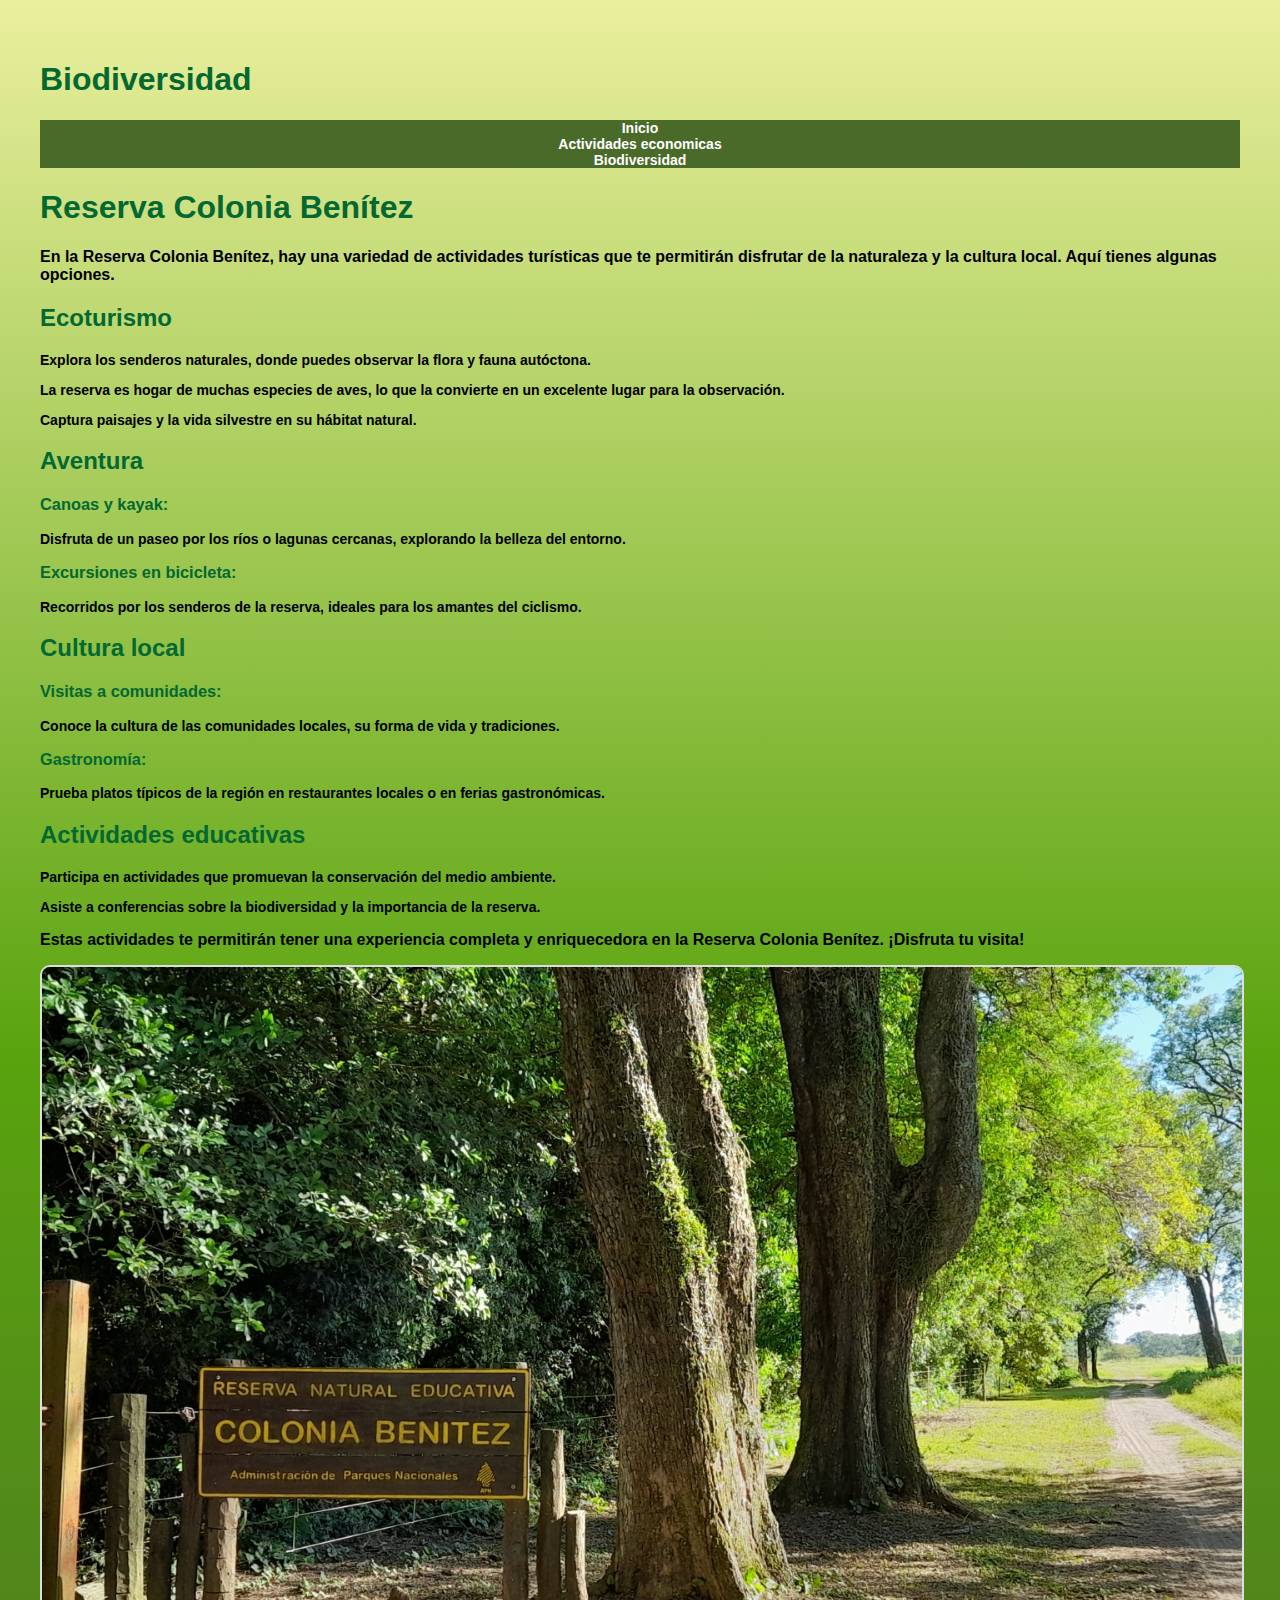
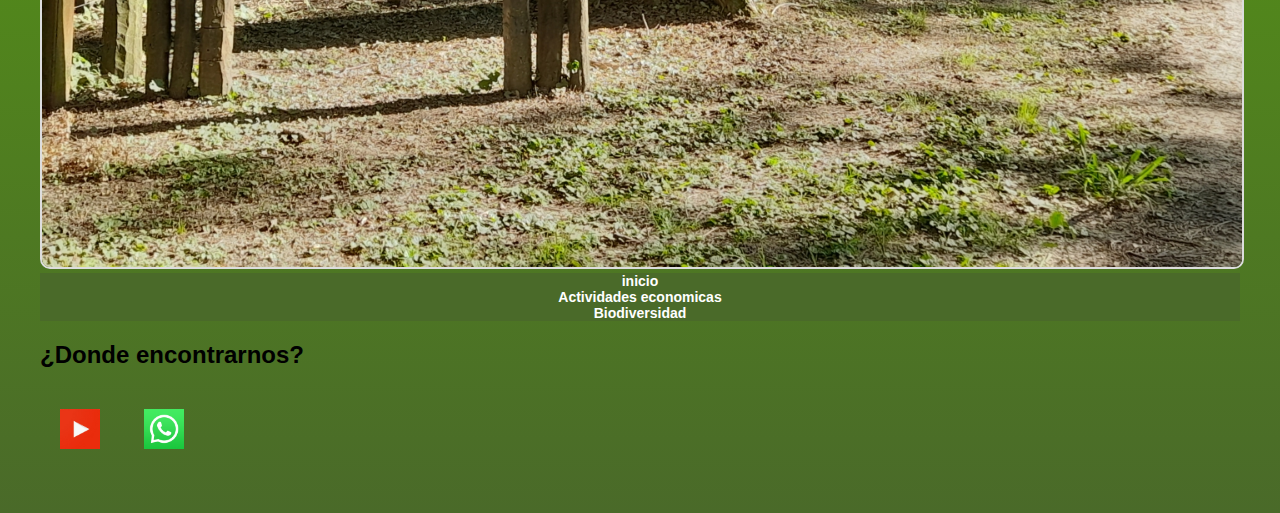
<file: actividades.objetivos/index.html>
<!DOCTYPE html>
<html lang="en">
<head>
    <meta charset="UTF-8">
    <meta name="viewport" content="width=device-width, initial-scale=1.0">
    <link rel="stylesheet" href="css/style.css">
</head>
<body>
    <header>
        <h1 id="titulo">Biodiversidad</h1>
        <nav>
            <ul>
                <li><a href="">Inicio</a></li>
                <li><a href="">Actividades economicas</a></li>
                <li><a href="index.html">Biodiversidad</a>
                    <ul>
                        <li><a href="paginas/mamiferos.html">Mamiferos</a></li>
                        <li><a href="paginas/aves.html">Aves</a></li>
                        <li><a href="paginas/reptiles.html">Reptiles</a></li>
                    </ul>
                </li>
            </ul>
        </nav>
    </header>
  
    <div class="container">
        <h1>Reserva Colonia Benítez</h1>
        <p>En la Reserva Colonia Benítez, hay una variedad de actividades turísticas que te permitirán disfrutar de la naturaleza y la cultura local. Aquí tienes algunas opciones.</p>
        
        <h2 class="titulo">Ecoturismo</h2>
        <ul>
            <li><p>Explora los senderos naturales, donde puedes observar la flora y fauna autóctona.</p></li>
            <li><p>La reserva es hogar de muchas especies de aves, lo que la convierte en un excelente lugar para la observación.</p></li>
            <li><p>Captura paisajes y la vida silvestre en su hábitat natural.</p></li>
        </ul>

        <h2 class="titulo">Aventura</h2>
        <ul>
            <li><h3>Canoas y kayak:</h3><p>Disfruta de un paseo por los ríos o lagunas cercanas, explorando la belleza del entorno.</p></li>
            <li><h3>Excursiones en bicicleta:</h3><p>Recorridos por los senderos de la reserva, ideales para los amantes del ciclismo.</p></li>
        </ul>

        <h2 class="titulo">Cultura local</h2>
        <ul>
            <li><h3>Visitas a comunidades:</h3><p>Conoce la cultura de las comunidades locales, su forma de vida y tradiciones.</p></li>
            <li><h3>Gastronomía:</h3><p></p>Prueba platos típicos de la región en restaurantes locales o en ferias gastronómicas.</p></li>
        </ul>

        <h2 class="titulo">Actividades educativas</h2>
        <ul>
            <li><p> Participa en actividades que promuevan la conservación del medio ambiente.</p></li>
            <li><p> Asiste a conferencias sobre la biodiversidad y la importancia de la reserva.</p></li>
        </ul>

        <p>Estas actividades te permitirán tener una experiencia completa y enriquecedora en la Reserva Colonia Benítez. ¡Disfruta tu visita!</p>
    </div>

    <div>
        <img src="assets/imagenes/reserva.jpg" alt="reserva" class="imagen">
    </div>

    <footer>
        <nav class="opciones">
            <ul>
                <li><a href="#">inicio</a></li>
                    <li><a href="#">Actividades economicas</a></li>
                    <li><a href="#">Biodiversidad</a>
                        <ul>
                            <li><a href="#">Mamiferos</a></li>
                            <li><a href="#">Aves</a></li>
                            <li><a href="#">Reptiles</a></li>
                        </ul>
                    </li>
            </ul>
        </nav>
        <div>
           <h2>¿Donde encontrarnos?</h2>
           <div class="social">
            <a href="https://x.com/home"><img src="assets/iconos/youtube.jpg" alt="YouTube"></a>
            <a href="https://web.whatsapp.com/"><img src="assets/iconos/wssp.png" alt="wssp"></a>
        </div>
    </footer>

</body>
</html>
</file>
<file: actividades.objetivos/css/style.css>
body {
    font-family: Arial, sans-serif;
    margin: 20px;
    padding: 20px;
    background: linear-gradient(to top, #4a6a29, #59a30e, #eaef9d );
    font-weight: bold;
    text-align: left;
}

ul {
    list-style: none;
    padding: 0;
    margin: 0;
}

li {
    position: relative;
    font-size: 14px;
}

ul ul {
    position: absolute;
    display: none;
    background-color: #4a6a29;
}

ul ul li {
    display: block;
}

ul li:hover ul {
    display: block;
}

li a {
    color: white;
    text-decoration: none;
}

nav {
    background-color: #4a6a29;
    text-align: center;
}

ul li:hover {
    background-color: #59a30e;
}

h1, .titulo, h3 {
    color: #036831;
}

p {
    padding: 0;
}

.imagen {
    width: 100%; 
    height: auto;
    border: 2px solid #ddd;
    border-radius: 10px;
}

.social img {
    width: 40px;
    height: 40px;
    transition: transform 0.3s ease; 
    margin: 20px;
}

.social a:hover img {
    transform: scale(1.2);
}

.opciones a {
    color: white;
    margin: 0 10px;
    text-decoration: none;
}

.opciones a:hover {
    text-decoration: underline;
}

@media (max-width: 767px) {
    body {
        margin: 10px;
        padding: 10px;
    }

    header {
        text-align: center;
    }

    h1 {
        font-size: 24px;
    }

    nav ul {
        display: flex;
        flex-direction: column; 
        align-items: center;
    }

    nav ul li {
        width: 100%; 
        text-align: center;
    }

    ul ul {
        position: relative;
        display: block; 
    }

    .container {
        padding: 0 10px; 
    }

    .imagen {
        width: 100%;
        height: auto;
    }

    .social img {
        width: 30px; 
        height: 30px;
    }

    h1, .titulo, h3 {
        font-size: 18px;
    }

    p {
        font-size: 14px;
    }

    ul li {
        font-size: 12px;
    }
}
</file>
